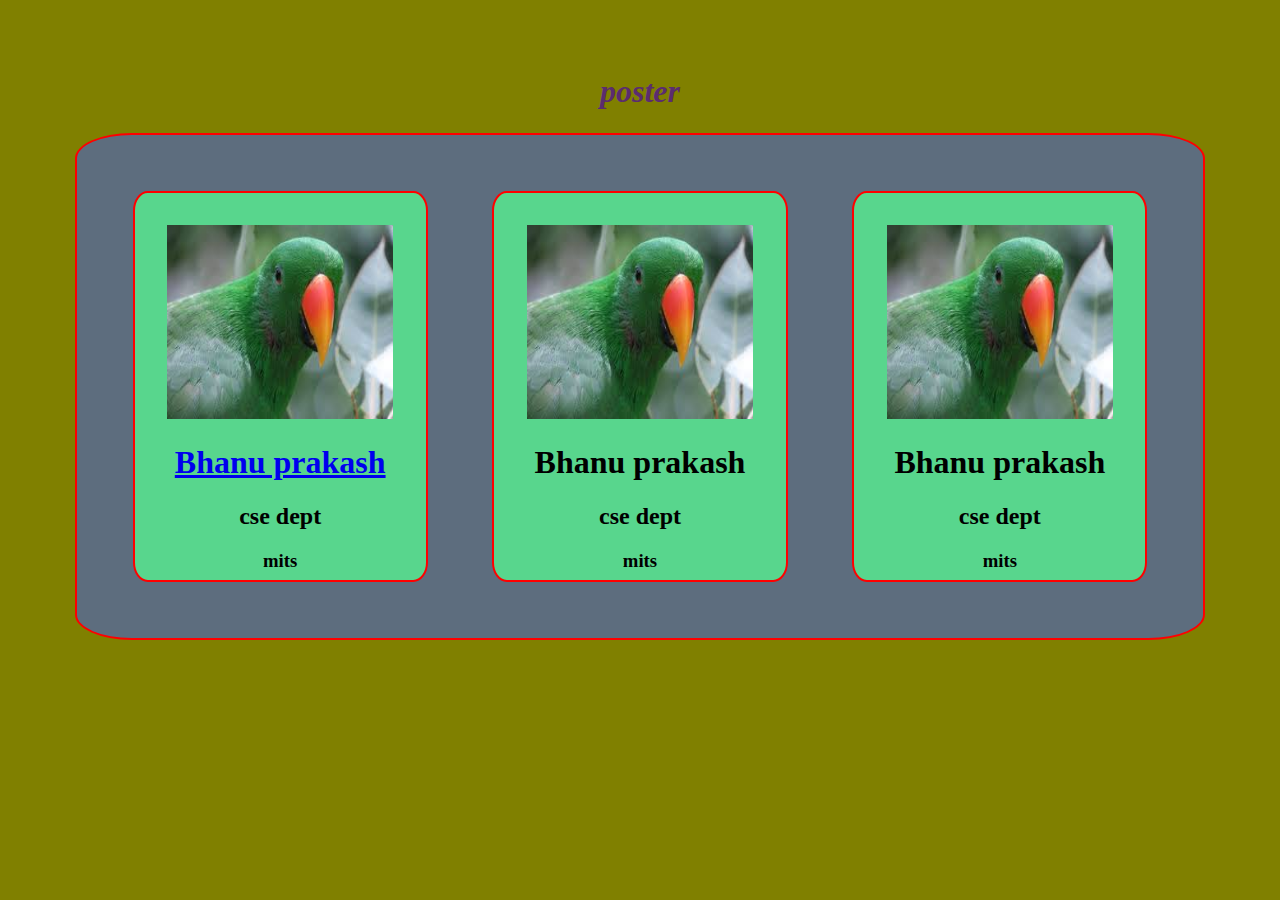
<file: index.html>
<!DOCTYPE html>
<html lang="en" dir="ltr">
  <head>
    <meta charset="utf-8">
    <title>phase-1</title>
    <link rel="stylesheet" href="css/style.css">
    <meta name="viewport" content="width=device-width,initial-scale=1">
  </head>
  <body>
    <h1 class="h1">poster</h1>
    <div class="parent">
      <div class="child">
        <img src="images/parrot.jpg" alt="image not found">
 <a href="static.html"><h1>Bhanu prakash</h1></a>
<h2>cse dept</h2>
<h3>mits</h3>
      </div>
      <div class="child">
        <img src="images/parrot.jpg" alt="image not found">
<h1>Bhanu prakash</h1>
<h2>cse dept</h2>
<h3>mits</h3>
      </div>
      <div class="child">
        <img src="images/parrot.jpg" alt="image not found">
<h1>Bhanu prakash</h1>
<h2>cse dept</h2>
<h3>mits</h3>
      </div>
    </div>

  </body>
</html>
</file>
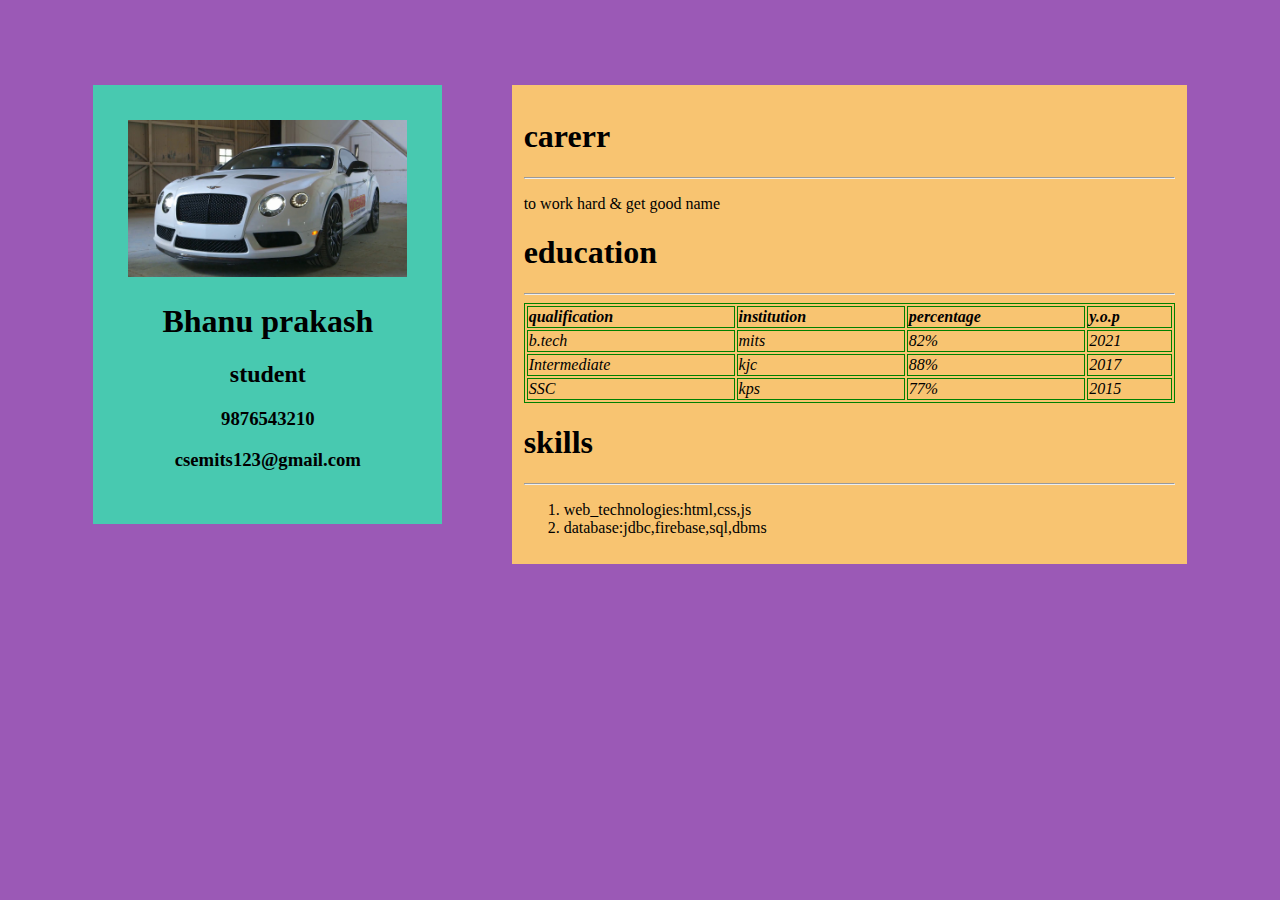
<file: dynamic.html>
<!DOCTYPE html>
<html lang="en" dir="ltr">
  <head>
    <meta charset="utf-8">
    <title>Dynamic mode</title>
    <link rel="stylesheet" href="css/static.css">
  </head>
  <body>
    <div class="MAIN">
      <div class="LEFT">
        </div>
        <div class="RIGHT">

        </div>

    </div>
    <script type="text/javascript" src="dynamic.js">

    </script>
  </body>
</html>
</file>
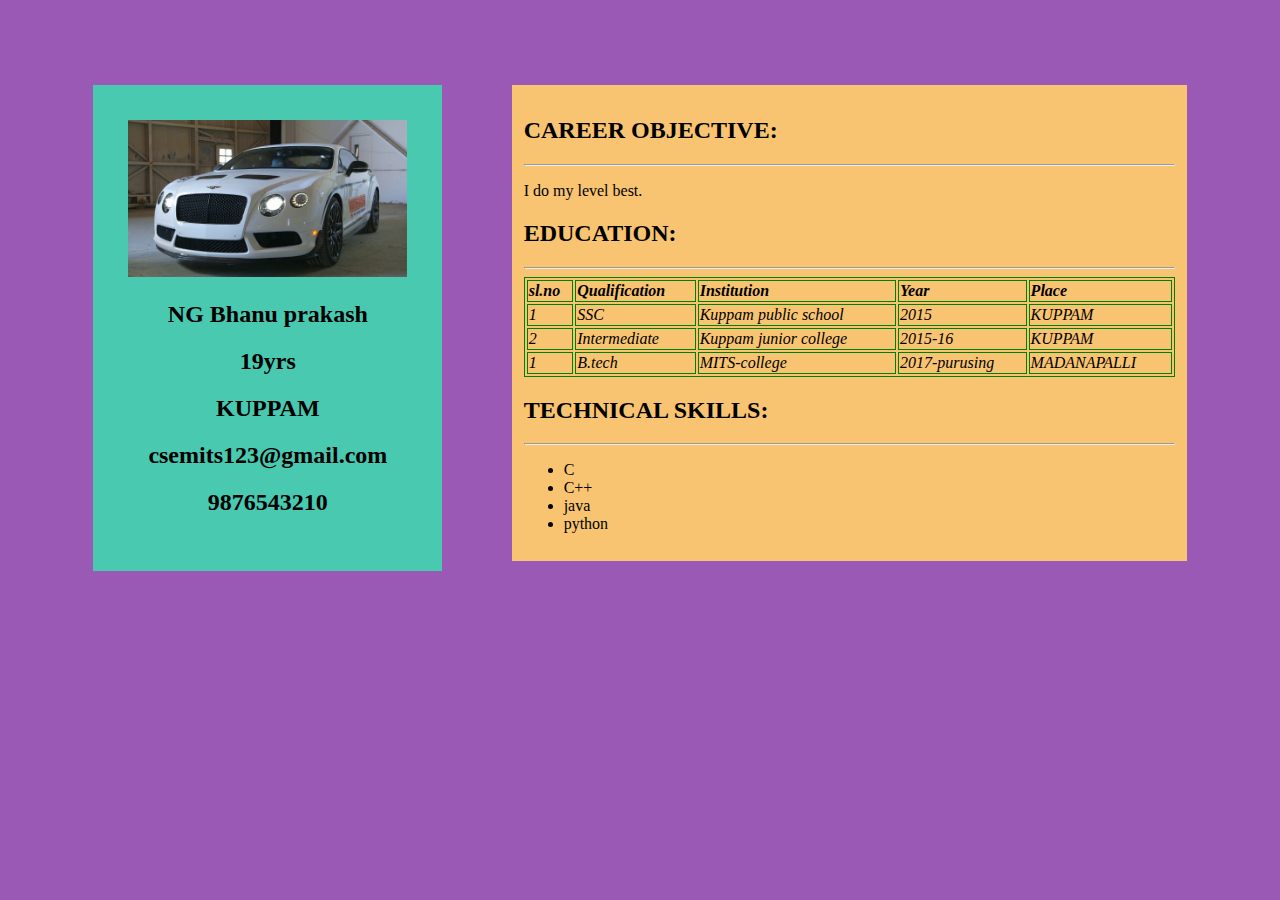
<file: static.html>
<!DOCTYPE html>
<html lang="en" dir="ltr">
  <head>
    <meta charset="utf-8">
    <title>Resume</title>
    <link rel="stylesheet" href="css/static.css">
    <meta name="viewport" content="width=device-width,initial-scale=1">
  </head>
  <body>
    <div class="MAIN">
      <div class="LEFT">
        <img src="images/race car.jpg" alt="image not found">
        <h2>NG Bhanu prakash</h2>
        <h2>19yrs</h2>
<h2>KUPPAM</h2>
<h2>csemits123@gmail.com</h2>
<h2>9876543210</h2>
      </div>
      <div class="RIGHT">
        <h2>CAREER OBJECTIVE:</h2><hr>
        <p>I do my level best.</p>
        <h2>EDUCATION:</h2><hr>
        <table >
          <tr>
             <th>sl.no</th>
              <th>Qualification</th>
              <th>Institution</th>
              <th>Year</th>
              <th>Place</th>
          </tr>
<td>1</td>
<td>SSC</td>
<td>Kuppam public school</td>
<td>2015</td>
<td>KUPPAM</td>
<tr>
  <td>2</td>
  <td>Intermediate</td>
  <td>Kuppam junior college</td>
  <td>2015-16</td>
  <td>KUPPAM</td>
</tr>
<td>1</td>
<td>B.tech</td>
<td>MITS-college</td>
<td>2017-purusing</td>
<td>MADANAPALLI</td>
        </table>
        <h2>TECHNICAL SKILLS:</h2><hr>
        <ul>
    <li>C</li>
    <li>C++</li>
    <li>java</li>
    <li>python</li>
  </ul>
      </div>
    </div>
  </body>
</html>
</file>
<file: css/style.css>
body{
  background: #808000;
  padding: 2%;
  margin:2%;
  text-align: center;
}
.parent{
  border:  2px solid red;
  background: #5D6D7E;
  display: flex;
  justify-content:center;
  margin: 2%;
  padding: 2%;
    border-radius: 5%;
}
.child{
  border:  2px solid red;
  background:#58D68D;
  width: 30%;
  padding: 3%;
  margin: 3%;
  border-radius: 5%;

}
img{
  width: 100%;
    height: 60%;
}
.h1{
  color:#5B2C6F;
  font-style: oblique;
}
@media screen and (max-width:767px) {
.parent{    flex-wrap:wrap;
  background: #F0B27A;
}
.child{
  width: 100%;
}
}
@media screen and (min-width:767px) and (max-width:1023px) {
.parent{    flex-wrap:wrap;
  background: #5D6D7E;
}
.child{
  width: 35%;
}
}
</file>
<file: css/static.css>
body{
    background:#9B59B6;
  text-align: center;
}
.MAIN{
    display: flex;
  margin: 2%;
  padding: 2%;
    /* border-radius: 6%; */
}
.LEFT{
  background:#48C9B0;
  width: 30%;
  height: 60%;
  padding: 3%;
  margin: 3%;
  /* border-radius: 4%; */
  text-align: center;
  
}
.RIGHT{
  background:#F8C471;
  width: 70%;
  height: 60%;
  padding: 1%;
  margin: 3%;
  /* border-radius: 4%; */
  text-align: left;
}
img{
  width: 100%;
  height: 50%;
}
table{
  width: 100%;
}
table,th,td{
  border: 1px solid green;
      /* font-size: 16px; */
font-style: italic;
}
@media screen and (max-width:767px) {
.MAIN{
  flex-wrap:wrap;
  background: #E74C3C;
  padding: 0%;
  margin: 0%;
  text-align: center;
}
.LEFT{
  width:100%;
  padding: 0%;
  margin: 0.5%;
  text-align: center;
}
.RIGHT{
  width: 100%;
  padding: 0%;
  margin: 0.5%;
}
table {
  font-size: 12px;
}
}
@media screen and (min-width:768px) and (max-width:1023px) {
.MAIN{
     flex-wrap:wrap;
  width: 100%;
  background: #5F6A6A;
  padding: 0%;
  margin: 0%;
  text-align: center;
}
.LEFT{
  width: 25%;
  padding: 0%;
  margin: 0%;
text-align: center;
}
.RIGHT{
  width: 70%;
  padding: 0%;
  margin: 1%;
}
}
</file>
